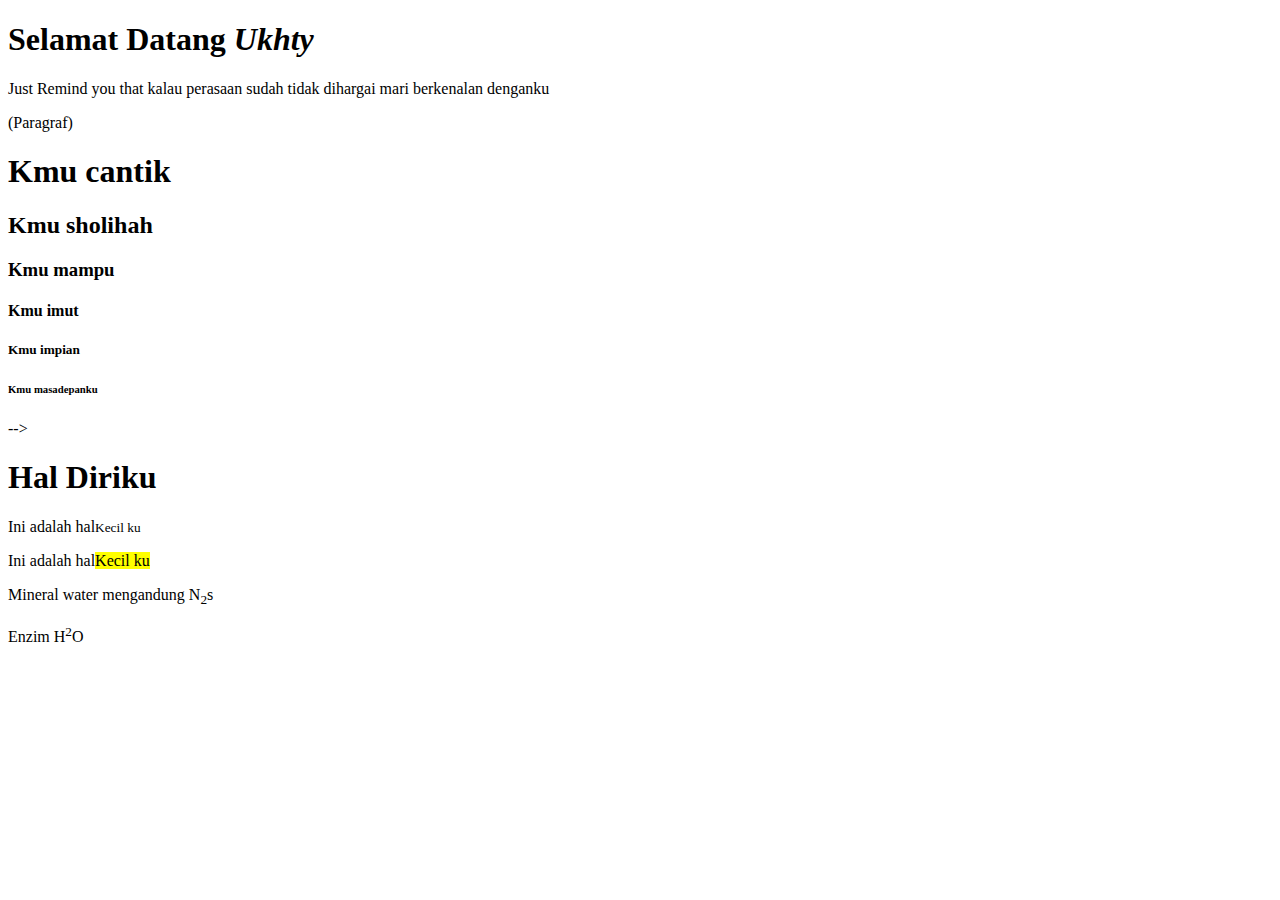
<file: B Pertemuan 2 - Adi HTML Practice/index.html>
<!DOCTYPE html>
<html lang="en">
<head>
    <meta charset="UTF-8">
    <meta http-equiv="X-UA-Compatible" content="IE=edge">
    <meta name="viewport" content="width=device-width, initial-scale=1.0">
    <title>Document</title>
</head>
<body>
    <!-- <p>Selamat Datang<em><strong>Ukhty</strong></em></p> -->
    <h1>Selamat Datang <em><strong>Ukhty</strong></em></h1>        <!-- (Ini materi penebalan/strong dan emphasize)
    <h1>Assalamualaikum ukhty</h1>                                  (           Ini materi buat header        ) -->
    <p>Just Remind you that kalau perasaan sudah tidak dihargai mari berkenalan denganku</p> (Paragraf)
    <h1>Kmu cantik</h1>
    <h2>Kmu sholihah</h2>
    <h3>Kmu mampu</h3>                                             <!-- (H1,H2,H3,H4,H5,H6 Ukuran text dari Besar ke Kecil)-->
    <h4>Kmu imut</h4>
    <h5>Kmu impian</h5>
    <h6>Kmu masadepanku</h6> -->
    <h1>Hal Diriku</h1>
    <p>Ini adalah hal<small>Kecil ku</small></p>                     <!-- (Mengecilkan font)-->
    <p>Ini adalah hal<mark>Kecil ku</mark></p>                       <!-- (Buat text jadi stabilo)-->
    <p>Mineral water mengandung N<sub>2</sub>s</p>                   <!-- (BIAR TULISANNYA DI BAWAH PAKE SUB)-->
    <p>Enzim H<sup>2</sup>O</p>                                      <!-- (BIAR TULISANNYA DI ATAS PAKE SUB)-->

</body>
</html>
</file>
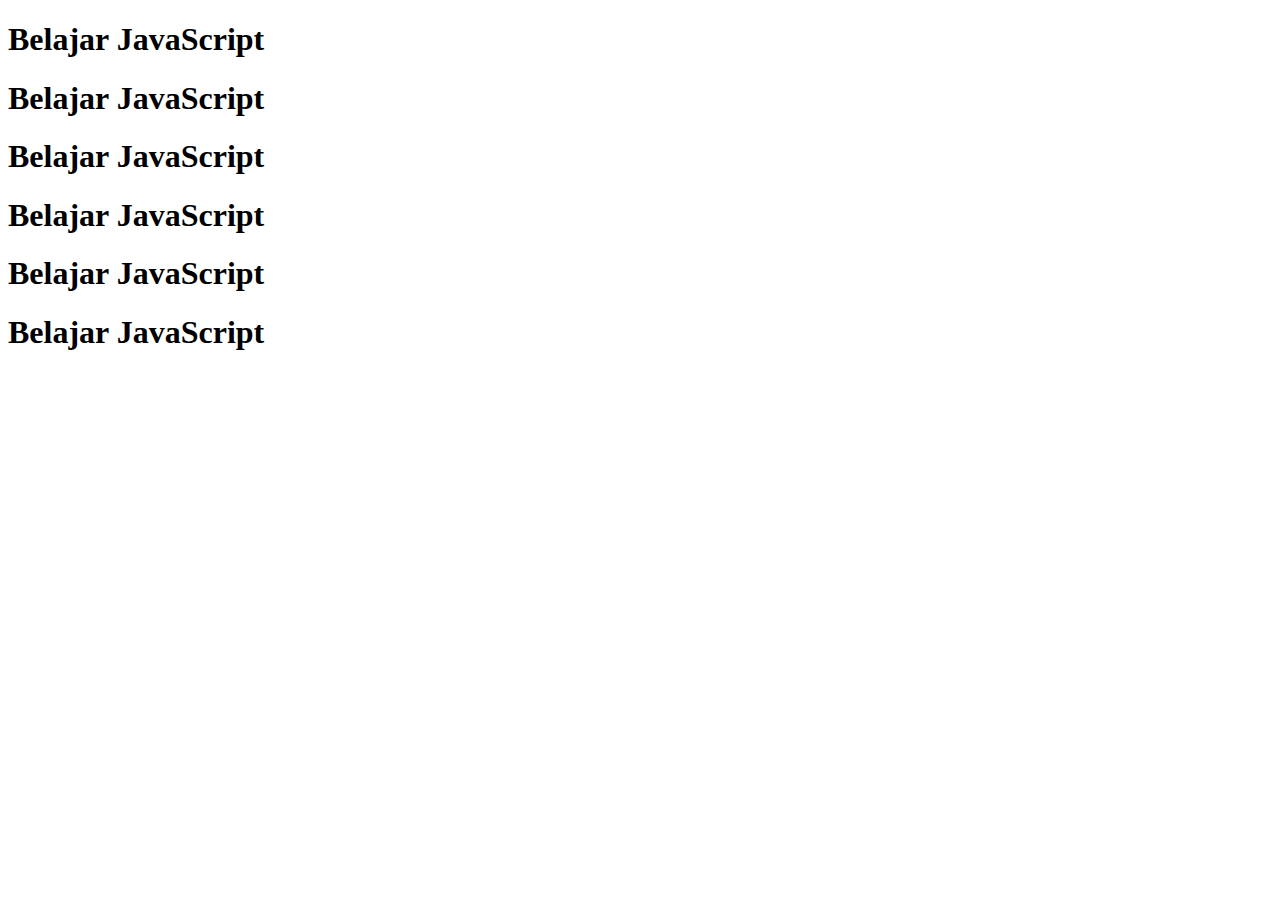
<file: H Pertemuan 10 - Adi JavaScript/index.html>
<!DOCTYPE html>
<html lang="en">
	<head>
		<meta charset="UTF-8" />
		<meta http-equiv="X-UA-Compatible" content="IE=edge" />
		<meta name="viewport" content="width=device-width, initial-scale=1.0" />
		<title>JavaScript</title>
	</head>
	<body>
		<!-- <script>
			alert("Hello word");
		</script> -->
		<h1>Belajar JavaScript</h1>
		<h1>Belajar JavaScript</h1>
		<h1>Belajar JavaScript</h1>
		<h1>Belajar JavaScript</h1>
		<h1>Belajar JavaScript</h1>
		<h1>Belajar JavaScript</h1>
		<script src="script.js"></script>
	</body>
</html>
</file>
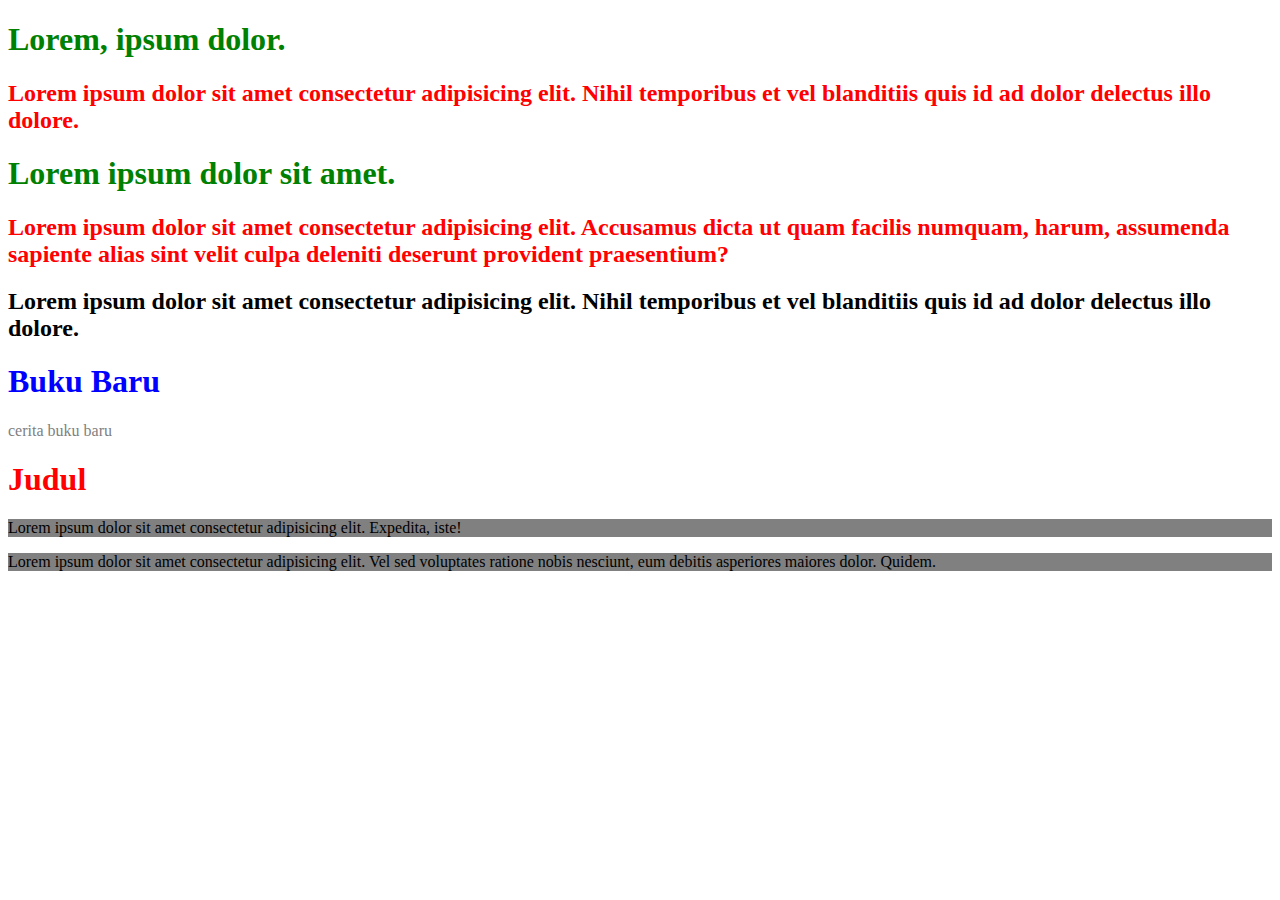
<file: C Pertemuan 3 - Adi CSS Dasar 1/tugas 3 CSS DASAR 1 - Adi Ardiansah/index.html>
<!DOCTYPE html>
<html lang="en">

<head>
    <meta charset="UTF-8">
    <meta http-equiv="X-UA-Compatible" content="IE=edge">
    <meta name="viewport" content="width=device-width, initial-scale=1.0">
    <title>CSSAdi</title>
    <!-- HUBUNGKAN DENGAN FILE STYLE.CSS SECARA EKSTERNAL -->
    <link rel="stylesheet" href="style.css">
</head>

<body>
    <!-- setelah file css terhubung, buat ADJACENT SELECTOR dan buat tag h2 setelah tag h1 menjadi berwarna merah, dan tag h1 setelah tag div berwarna hijau -->
    <div>
        <h1>Lorem, ipsum dolor.</h1>
        <h2>Lorem ipsum dolor sit amet consectetur adipisicing elit. Nihil temporibus et vel blanditiis quis id ad dolor
            delectus illo dolore.</h2>
        <h1>Lorem ipsum dolor sit amet.</h1>
        <h2>Lorem ipsum dolor sit amet consectetur adipisicing elit. Accusamus dicta ut quam facilis numquam, harum,
            assumenda sapiente alias sint velit culpa deleniti deserunt provident praesentium?</h2>
        <h2>Lorem ipsum dolor sit amet consectetur adipisicing elit. Nihil temporibus et vel blanditiis quis id ad dolor
            delectus illo dolore.</h2>
    </div>

    <!-- Ubah setiap tag berikut sesuai instruksi dengan memanfaatkan DESCENDANT SELECTOR dan !IMPORTANT -->
    <div id="main-content">
        <h1 class="biru">Buku Baru</h1> <!-- ubah ini menjadi warna biru -->
        <p class="abu">cerita buku baru</p> <!-- ubah menjadi warna abu abu -->
        <div class="sub-content">
            <h1>Judul</h1> <!-- ubah menjadi warna merah -->

            <!-- ubah 2 tag dengan memberi background warna abu-abu -->
            <p>Lorem ipsum dolor sit amet consectetur adipisicing elit. Expedita, iste!</p>
            <p>Lorem ipsum dolor sit amet consectetur adipisicing elit. Vel sed voluptates ratione nobis nesciunt, eum
                debitis asperiores maiores dolor. Quidem.</p>
        </div>
    </div>
</body>

</html>
</file>
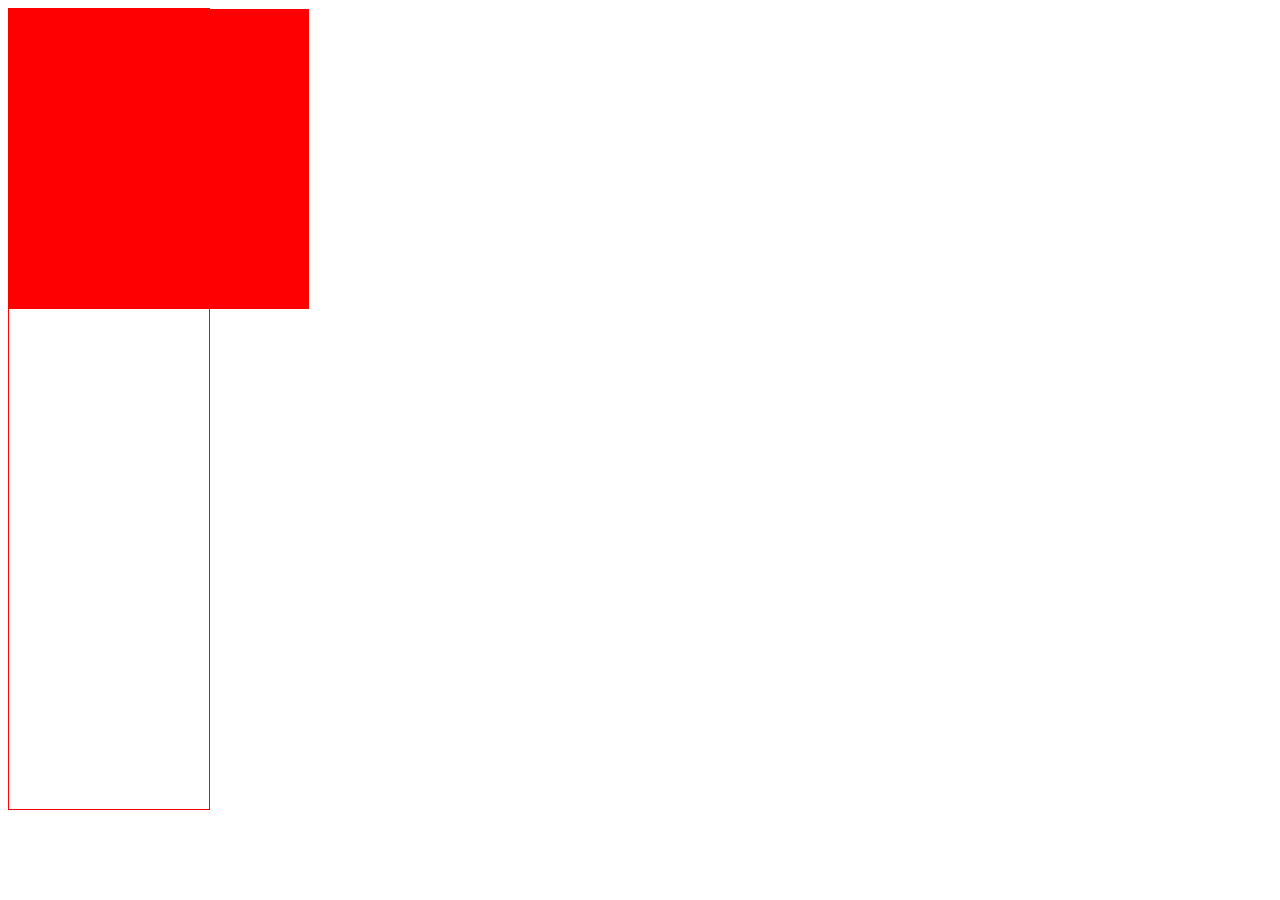
<file: E Pertemuan 5 - Adi CSS/Pertemuan Pelatihan ke 5 - Adi Ardiansah/index.html>
<!DOCTYPE html>
<html lang="en">
<head>
    <meta charset="UTF-8">
    <meta http-equiv="X-UA-Compatible" content="IE=edge">
    <meta name="viewport" content="width=device-width, initial-scale=1.0">
    <title>index</title>
    <link rel="stylesheet" href="style.css"/>

</head>
<body>
    <!--<div class="background-styling"> </div>
    <div class="circle">
        <img src="rumput.jpg" alt="">
        <button>click me</button>
    </div>-->
    <div class="container">
    <div class="satu"> </div>
    <div class="dua"></div>
    <div class="tiga"></div>
</div>
</body>
</html>
</file>
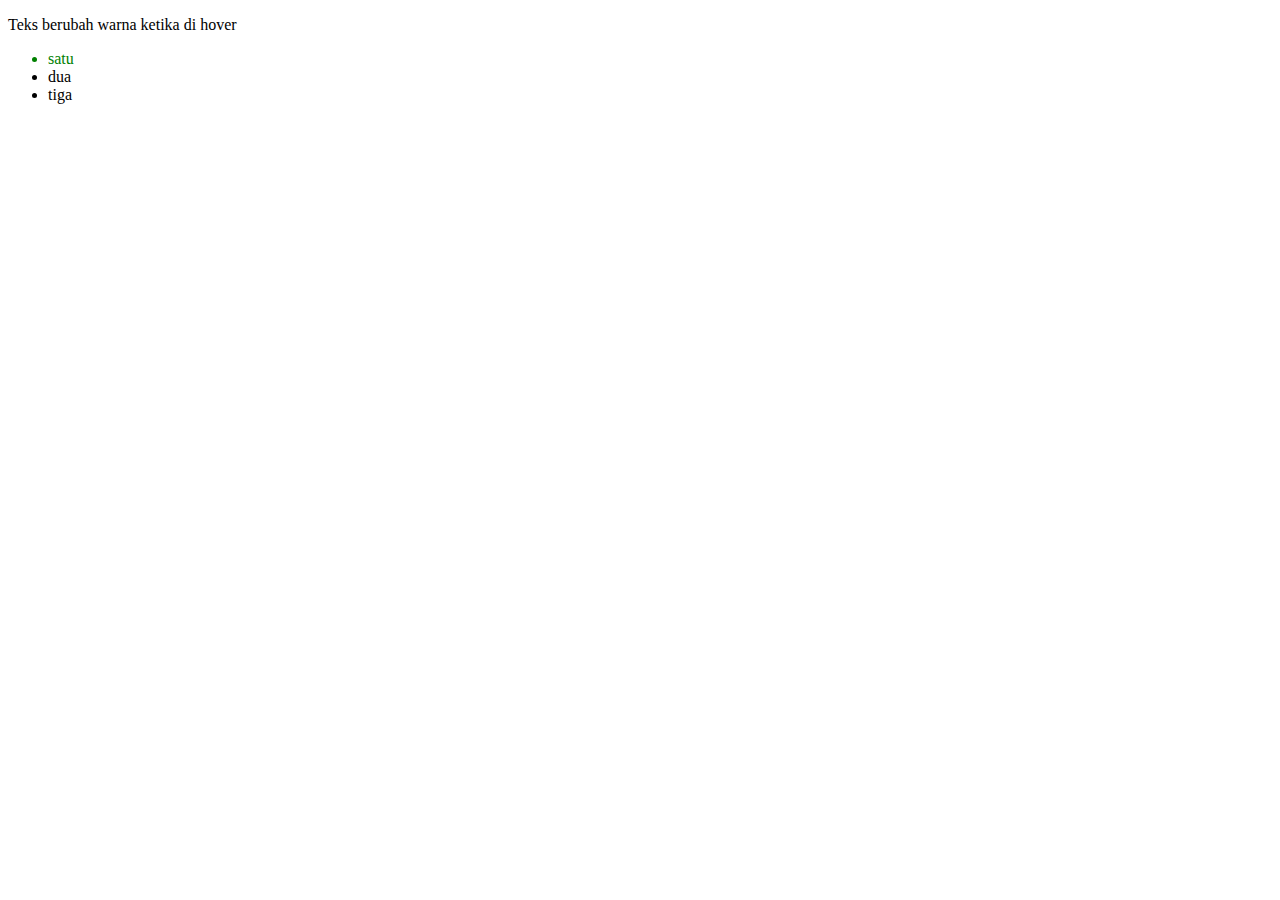
<file: D Pertemuan 4 - Adi HOVER Practice/hover.html>
<!DOCTYPE html>
<html lang="en">
<head>
    <meta charset="UTF-8">
    <meta http-equiv="X-UA-Compatible" content="IE=edge">
    <meta name="viewport" content="width=device-width, initial-scale=1.0">
    <title>Document</title>
    <style>
        p:hover{
            color: red;
        }
        li:first-child{
            color: green;
        }
    </style>
</head>
<body>

    <p>Teks berubah warna ketika di hover</p>
    <!-- klik -->
    <a href="a"></a>



    <ul>
        <li>satu</li>
        <li>dua</li>
        <li>tiga</li>
    </ul>
    
</body>
</html>
</file>
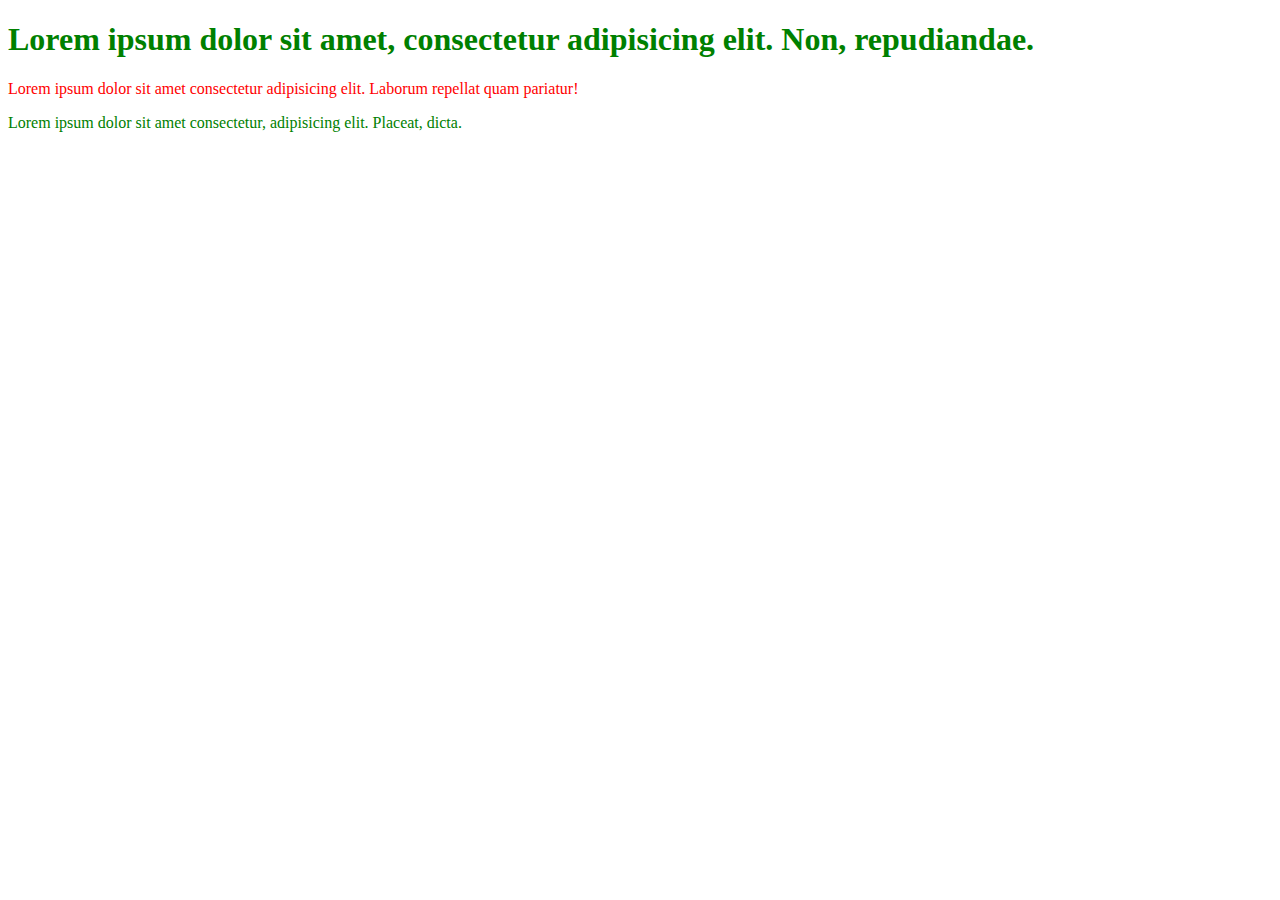
<file: C Pertemuan 3 - Adi CSS Dasar 1/tugas 3 CSS DASAR 1 - Adi Ardiansah/inheritance.html>
<!DOCTYPE html>
<html lang="en">

<head>
    <meta charset="UTF-8">
    <meta http-equiv="X-UA-Compatible" content="IE=edge">
    <meta name="viewport" content="width=device-width, initial-scale=1.0">
    <title>Inheritance</title>
    <style>
        div{
            color: green;
        }
    </style>
</head>

<body>
    <!-- buat inheritance css dari baris kode dibawah ini -->
    <div class="content-2">
        <h1>Lorem ipsum dolor sit amet, consectetur adipisicing elit. Non, repudiandae.</h1>
        <p style="color: red;">Lorem ipsum dolor sit amet consectetur adipisicing elit. Laborum repellat quam pariatur!</p>
        <p>Lorem ipsum dolor sit amet consectetur, adipisicing elit. Placeat, dicta.</p>
    </div>
</body>

</html>
</file>
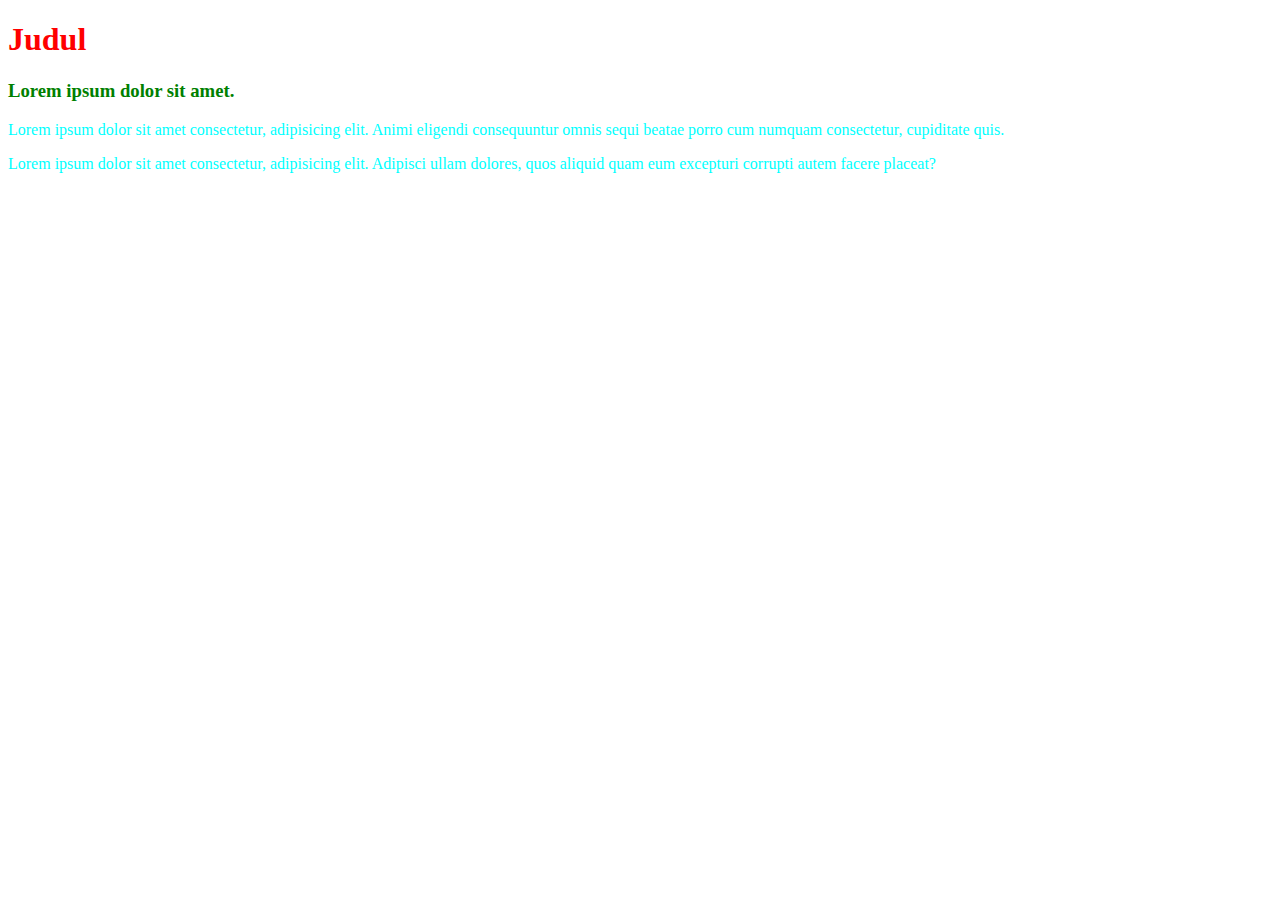
<file: C Pertemuan 3 - Adi CSS Dasar 1/tugas 3 CSS DASAR 1 - Adi Ardiansah/menyisipkan-css.html>
<!DOCTYPE html>
<html lang="en">

<head>
    <meta charset="UTF-8">
    <meta http-equiv="X-UA-Compatible" content="IE=edge">
    <meta name="viewport" content="width=device-width, initial-scale=1.0">
    <title>Pertemuan 3 - CSS Dasar</title>
    <!--hubungkan file html dengan style.css -->
    <link rel="stylesheet" href="style.css">
    <style>
        h3{
            color: green;
        }
    </style>

</head>

<body>
    <!-- beri warna merah pada <div> dengan id content secara inline css -->
    <div id="content">
        <h1 style="color: red;">Judul</h1>
        <!-- Beri warna hijau pada <h3> secara internal css -->
        <h3 class="subjudul">Lorem ipsum dolor sit amet.</h3>
        <div id="subcontent">
            <!-- Ubah warna tag <p> secara external -->
            <p>Lorem ipsum dolor sit amet consectetur, adipisicing elit. Animi eligendi consequuntur omnis sequi beatae
                porro cum numquam consectetur, cupiditate quis.</p>
            <p>Lorem ipsum dolor sit amet consectetur, adipisicing elit. Adipisci ullam dolores, quos aliquid quam eum
                excepturi corrupti autem facere placeat?</p>
        </div>
    </div>
</body>

</html>
</file>
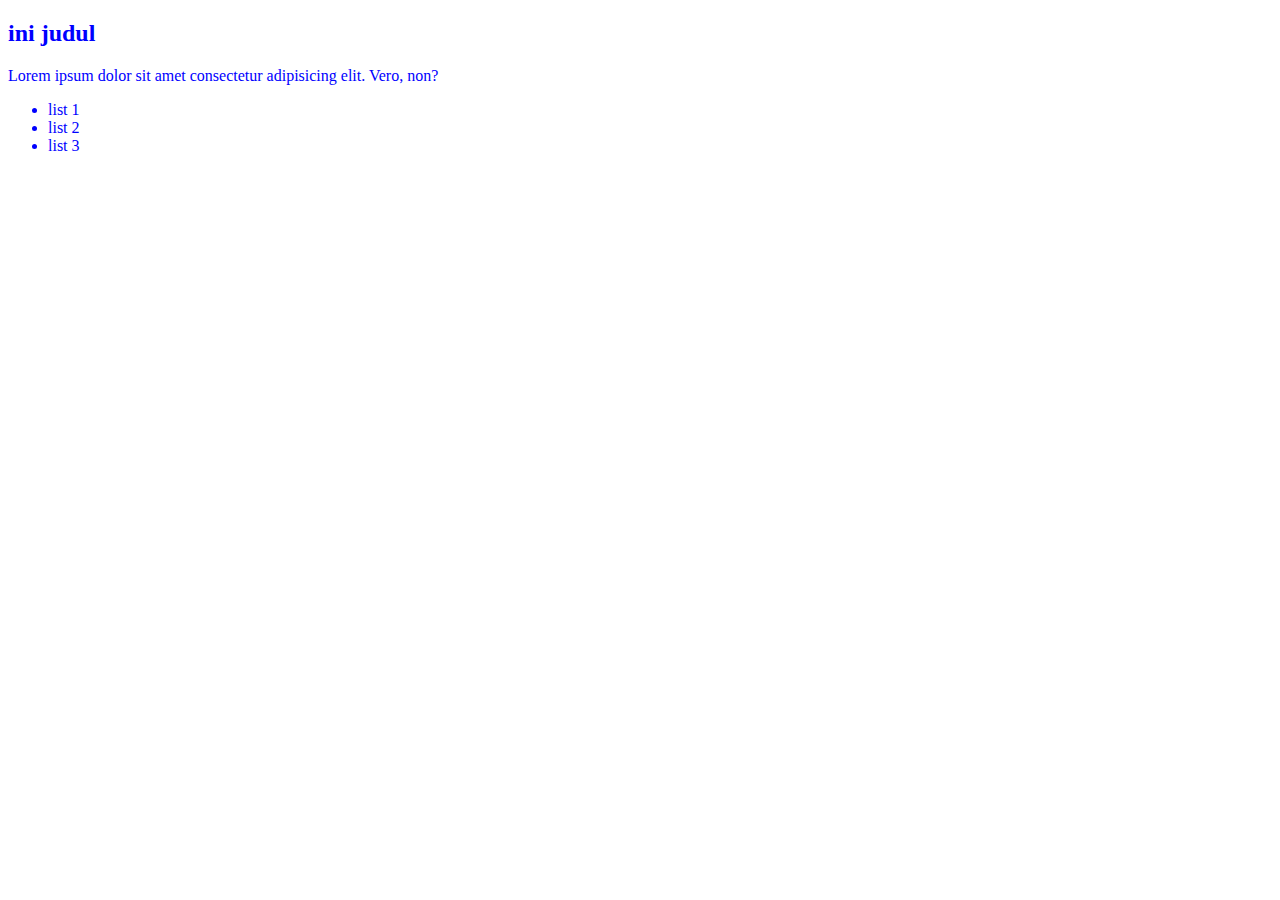
<file: C Pertemuan 3 - Adi CSS Dasar 1/tugas 3 CSS DASAR 1 - Adi Ardiansah/targeting-multiple-element.html>
<!DOCTYPE html>
<html lang="en">

<head>
    <meta charset="UTF-8">
    <meta http-equiv="X-UA-Compatible" content="IE=edge">
    <meta name="viewport" content="width=device-width, initial-scale=1.0">
    <title>CSS Dasar</title>
    <style>
        h2,p,ul{
            color: blue;
        }
    </style>
</head>

<body>
    <div>
        <!-- ubah warna h2 p dan li dengan cara multiple targetting (secara internal) -->
        <h2>ini judul</h2>
        <p>Lorem ipsum dolor sit amet consectetur adipisicing elit. Vero, non?</p>
        <ul>
            <li>list 1</li>
            <li>list 2</li>
            <li>list 3</li>
        </ul>
    </div>
</body>

</html>
</file>
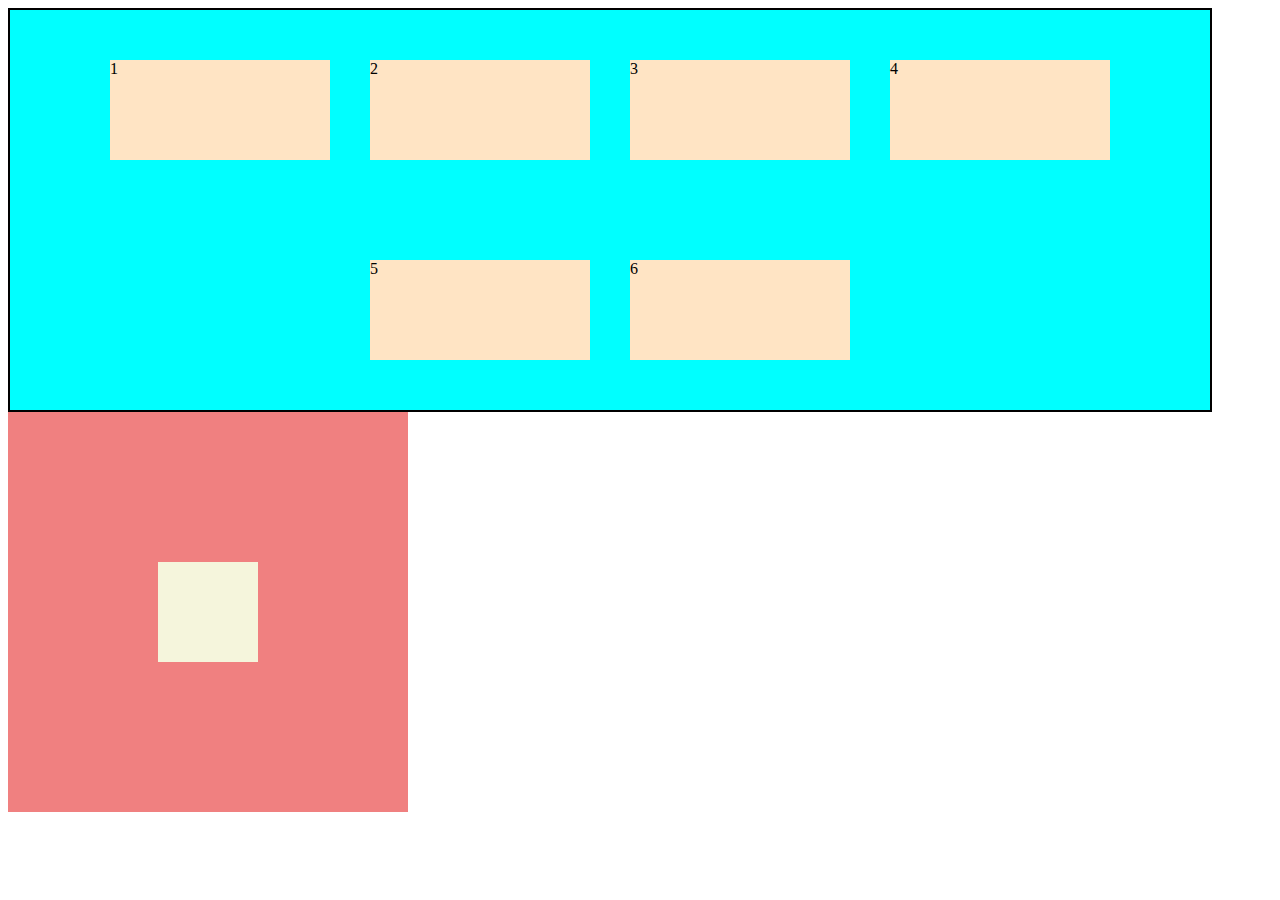
<file: E Pertemuan 5 - Adi CSS/Pertemuan Pelatihan ke 5 - Adi Ardiansah/flex-decoration.html>
<!DOCTYPE html>
<html lang="en">
<head>
    <meta charset="UTF-8">
    <meta http-equiv="X-UA-Compatible" content="IE=edge">
    <meta name="viewport" content="width=device-width, initial-scale=1.0">
    <title>flex decoration</title>
    <link rel="stylesheet" href="flex.css"/>
    
</head>
<body>
    <div class="container">
        <div class="box">1</div>
        <div class="box">2</div>
        <div class="box">3</div>
        <div class="box">4</div>
        <div class="box">5</div>
        <div class="box">6</div>
    </div>
    <div class="latihan"><div></div>
    </div>
</body>
</html>
</file>
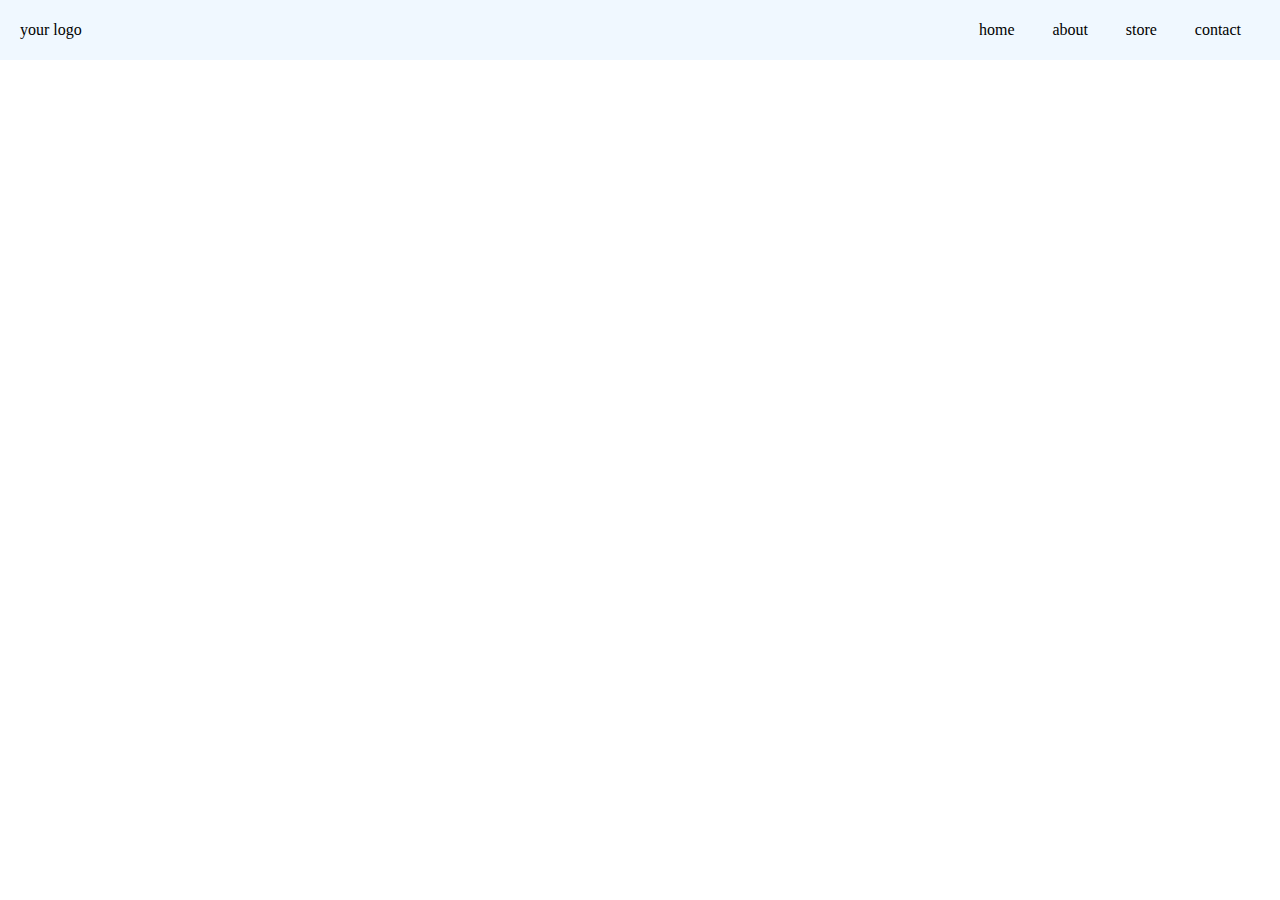
<file: E Pertemuan 5 - Adi CSS/Pertemuan Pelatihan ke 5 - Adi Ardiansah/navbar.html>
<!DOCTYPE html>
<html lang="en">
<head>
    <meta charset="UTF-8">
    <meta http-equiv="X-UA-Compatible" content="IE=edge">
    <meta name="viewport" content="width=device-width, initial-scale=1.0">
    <title>navbar flexbox</title>
    <link rel="stylesheet" href="navbar.css"/>
</head>
<body>
    <div>
        <p>your logo</p>
        <ul>
            <li><a href="#">home</a></li>
            <li><a href="#">about</a></li>
            <li><a href="#">store</a></li>
            <li><a href="#">contact</a></li>
        </ul>
    </div>
</body>
</html>
</file>
<file: C Pertemuan 3 - Adi CSS Dasar 1/tugas 3 CSS DASAR 1 - Adi Ardiansah/style.css>
h1+h2{
    color: red;
}

div h1{
    color: green;
}

#main-content h1.biru{
    color: blue;
}

#main-content p.abu{
    color: grey;
}

div.sub-content h1{
    color: red;
}

div.sub-content p{
    background-color: grey !important;
}

div#subcontent p{
    color: aqua;
}
</file>
<file: E Pertemuan 5 - Adi CSS/Pertemuan Pelatihan ke 5 - Adi Ardiansah/style.css>
/*.background-styling{
    width: 300px;
    height: 300px;
    background-color: rgb(227, 227, 227);
    /*background-image: url(https://img.lovepik.com/free-png/20220126/lovepik-kitten-png-image_401781648_wh860.png),
                    url("rumput.jpg");
    background-size: 60px, 100%;
    background-repeat: no-repeat, repeat-x;
    background-position:center, center;
}*/

/*.background-styling{
    width: 300px ;
    height: 300px;
    background: gray url(https://e7.pngegg.com/pngimages/350/473/png-clipart-dancing-cat-kitty-cute-thing.png) center / 60px no-repeat;
}*/

/*.circle{
    width: 300px;
    height: 300px;
    border-radius: 50%;
    background-color: green;
    box-shadow: 6px 4px 10px #e3e3e3;
}

img{
    opacity: 0.4;
}

button{
    background: linear-gradient(to bottom, yellow, red);
}*/

div{
    width: 300px;
    height: 300px;
}
.container{
    width: 200px;
    height: 800px;
    position: relative;
    border: 1px solid red;
}
.satu{
    background-color: red;
    position: absolute;
    z-index: 3;
}
.dua{
    background-color: yellow;
    /*position: relative;*/
    /*top: 0px;*/
    /*left: 20px;*/
    /*margin-top: 20px;*/
    /*position:absolute;*/
    position: absolute;
    z-index: 1;
}
.tiga{
    background-color: green;
    position: absolute;
    z-index: 2;
}
</file>
<file: E Pertemuan 5 - Adi CSS/Pertemuan Pelatihan ke 5 - Adi Ardiansah/flex.css>
.container{
    width: 1200px;
    background-color: aqua;
    display: flex;
    height: 400px;
    border: 2px solid black;
    /*mengatur secara horizontal*/
    justify-content:center;
    /*mengatur secara vertikal*/
    /*align-items: baseline ;*/
    align-content: space-around;
    /*height: 200px;*/
    /*flex-direction:column-reverse;*/
    flex-wrap: wrap;
}

.box{
    width: 220px;
    height: 100px;
    background-color: bisque;
    margin: 20px;
    
}

.latihan{
    width: 400px;
    height: 400px;
    background-color: lightcoral;
    display: flex;
    /*ketengah horizontal*/
    justify-content: center;
    /*ketengah vertikal*/
    align-items: center;
}

.latihan div{
    width: 100px;
    height: 100px;
    background-color: beige;
}

/*.satu{
    height: 300px;
}

.dua{
    height: 200px;
}

.tiga{
    height: 100px;
}*/
</file>
<file: E Pertemuan 5 - Adi CSS/Pertemuan Pelatihan ke 5 - Adi Ardiansah/navbar.css>
body{
    margin: 0;
}
div{
    background-color: aliceblue;
    height: 60px;
    align-items: center;
    display: flex;
    justify-content: space-between;
}
p{
    margin-left: 20px;
}
ul{
    margin-right: 20px;
    padding: 0;
    /*background-color: aqua;*/
    width: 300px;
    display: flex;
    justify-content:space-around;
}
ul li{
    list-style: none;
}
ul li a{
    color: black;
    text-decoration: none;
}
</file>
